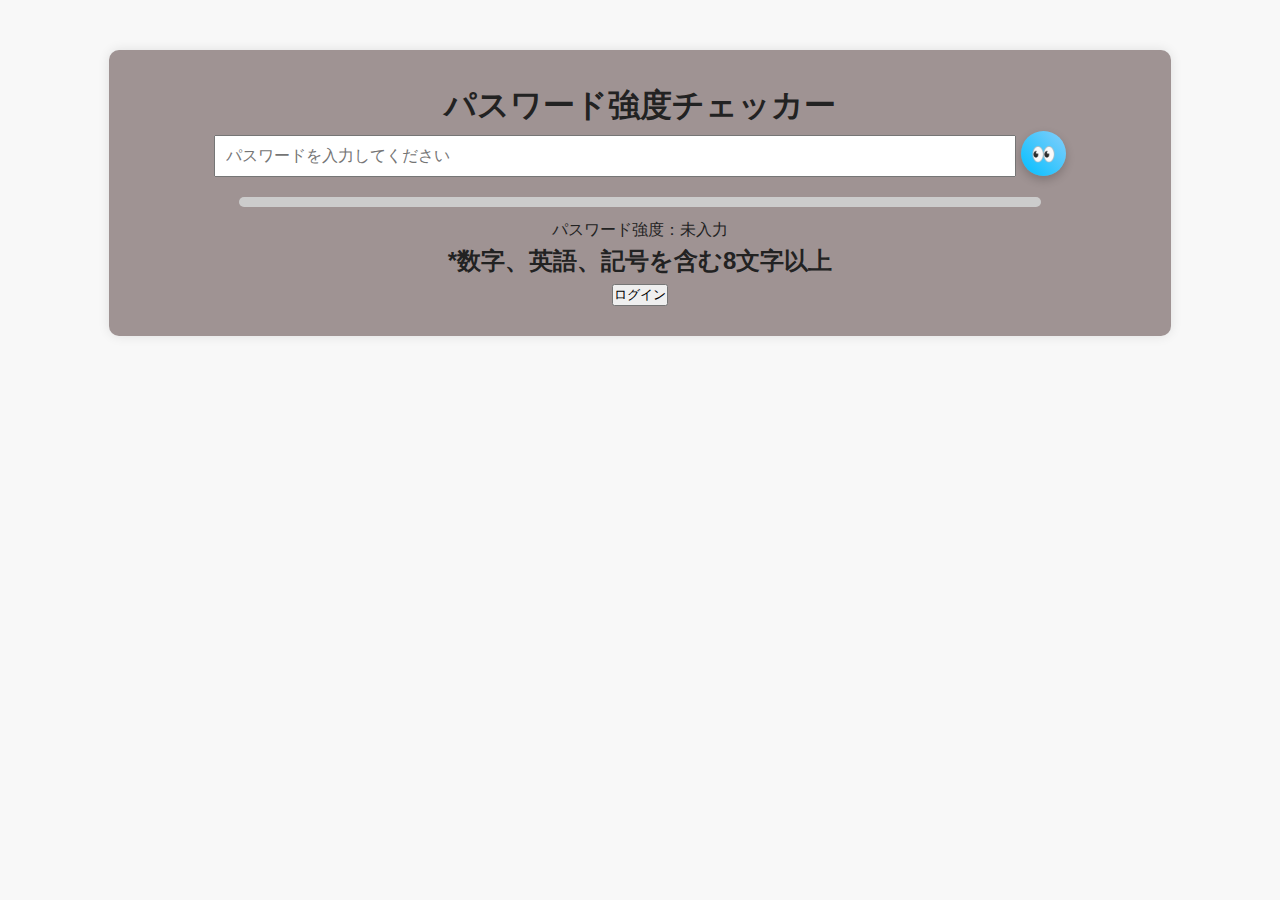
<file: index.html>
<!DOCTYPE html>
<html lang="ja">
<head>
  <meta charset="UTF-8" />
  <meta name="viewport" content="width=device-width, initial-scale=1.0"/>
  <title>パスワード強度チェック</title>
  <link rel="stylesheet" href="style.css" /> <!-- 引用css -->
                                              <!--   css引用 実際内容在style.css 
                                              <script src="script.js" defer></script>
                                              // defer 确保html完成后再加载 js 
                                              引用的css和js放在html的head结尾或者body结尾 -->

</head>
<body>
  <div class="container">
    <h1>パスワード強度チェッカー</h1>
    <input type="password" id="password" placeholder="パスワードを入力してください" />
    <button id="toggleBtn">👀</button>
    <div id="strengthBar"></div>
    <p id="strengthText">パスワード強度：未入力</p>
    
    <h2>*数字、英語、記号を含む8文字以上</h2>

    <!-- ログインBtn -->
    <button id="loginBtn">ログイン</button>
    

  </div>
  <script src="script.js"></script> <!-- 引用js文件（引用js的脚本链接） -->

  




</body>

</html>
</file>
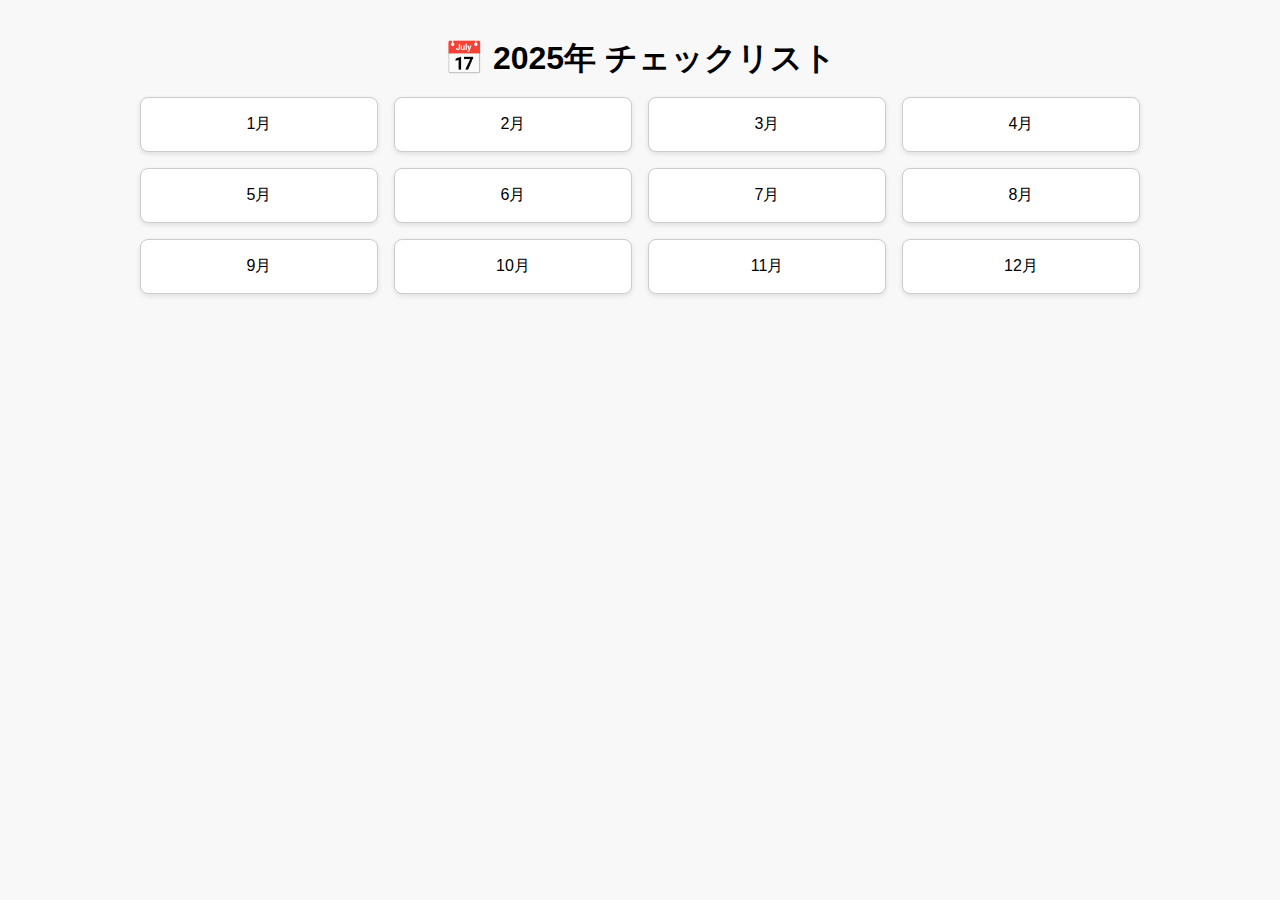
<file: checklist.html>
<!DOCTYPE html>
<html lang="ja">
<head>
  <meta charset="UTF-8">
  <title>2025年 チェックリスト</title>
  <style>
    body {
      font-family: sans-serif;
      background: #f8f8f8;
      margin: 0;
      padding: 1rem;
      text-align: center;
    }

    h1 {
      margin-bottom: 1rem;
    }

    #year-view, #month-view {
      max-width: 1000px;
      margin: auto;
    }

    /* 年视图 */
    .month-grid {
      display: grid;
      grid-template-columns: repeat(4, 1fr);
      gap: 1rem;
    }

    .month-box {
      background: white;
      border: 1px solid #ccc;
      border-radius: 8px;
      padding: 1rem;
      cursor: pointer;
      transition: 0.3s;
      box-shadow: 0 2px 5px rgba(0,0,0,0.1);
    }

    .month-box:hover {
      background: #e6f7ff;
    }

    /* 月详细视图 */
    .calendar {
      display: grid;
      grid-template-columns: repeat(7, 1fr);
      gap: 5px;
      margin-top: 1rem;
    }

    .day {
      background: white;
      border: 1px solid #ccc;
      padding: 8px;
      font-size: 0.75rem;
      height: 60px;
      position: relative;
      cursor: pointer;
    }

    .day.checked {
      background-color: #c2f0c2;
    }

    .date-label {
      position: absolute;
      top: 3px;
      right: 5px;
      font-size: 0.65rem;
      color: #666;
    }

    #backBtn {
      margin-top: 1rem;
      padding: 0.5rem 1rem;
      background: #444;
      color: white;
      border: none;
      border-radius: 5px;
      cursor: pointer;
    }

    @media (max-width: 600px) {
      .month-grid {
        grid-template-columns: repeat(2, 1fr);
      }
    }
  </style>
</head>
<body>
  <h1>📅 2025年 チェックリスト</h1>

  <div id="year-view">
    <div class="month-grid" id="monthGrid"></div>
  </div>

  <div id="month-view" style="display:none;">
    <h2 id="monthTitle">1月</h2>
    <div class="calendar" id="calendar"></div>
    <button id="backBtn">← 年間ビューに戻る</button>
  </div>

  <script>
    const year = 2025;
    const monthGrid = document.getElementById("monthGrid");
    const yearView = document.getElementById("year-view");
    const monthView = document.getElementById("month-view");
    const calendar = document.getElementById("calendar");
    const monthTitle = document.getElementById("monthTitle");
    const backBtn = document.getElementById("backBtn");

    // 显示全年月份卡片
    for (let m = 0; m < 12; m++) {
      const box = document.createElement("div");
      box.className = "month-box";
      box.textContent = `${m + 1}月`;
      box.addEventListener("click", () => {
        showMonth(m);
      });
      monthGrid.appendChild(box);
    }

    // 点击返回按钮
    backBtn.addEventListener("click", () => {
      monthView.style.display = "none";
      yearView.style.display = "block";
      calendar.innerHTML = ""; // 清空月份日历
    });

    // 显示某月日历
    function showMonth(monthIndex) {
      const firstDay = new Date(year, monthIndex, 1);
      const lastDay = new Date(year, monthIndex + 1, 0);
      const daysInMonth = lastDay.getDate();

      monthTitle.textContent = `${monthIndex + 1}月`;
      yearView.style.display = "none";
      monthView.style.display = "block";

      for (let d = 1; d <= daysInMonth; d++) {
        const date = new Date(year, monthIndex, d);
        const dateStr = date.toISOString().split("T")[0];

        const dayDiv = document.createElement("div");
        dayDiv.className = "day";
        dayDiv.setAttribute("data-date", dateStr);

        const label = document.createElement("div");
        label.className = "date-label";
        label.textContent = d;
        dayDiv.appendChild(label);

        // 如果已打卡
        if (localStorage.getItem("check_" + dateStr) === "true") {
          dayDiv.classList.add("checked");
        }

        dayDiv.addEventListener("click", () => {
          const isChecked = dayDiv.classList.toggle("checked");
          localStorage.setItem("check_" + dateStr, isChecked ? "true" : "false");
        });

        calendar.appendChild(dayDiv);
      }
    }
  </script>
</body>
</html>
</file>
<file: style.css>
body {
  font-family: sans-serif;
  background: #f2f2f2;
  text-align: center;
  padding: 50px;


}
.container {
  background: #9f9393;
  padding: 30px;
  border-radius: 10px;
  box-shadow: 0 0 12px rgba(0,0,0,0.1);
  display: inline-block;
}
input {
  padding: 10px;
  width: 80%;
  margin-bottom: 20px;
  font-size: 1em;
}
#strengthBar {
  height: 10px;
  width: 80%;
  margin: 0 auto 10px;
  background: #ccc;
  border-radius: 5px;
  transition: background 0.3s;
}

/* Password Strength Checker Styles*/

.password-container {
  display: flex;
  align-items: center;
  gap: 10px;
  margin-bottom: 10px; 
}

#passwordInput {
  padding: 10px;
  font-size: 16px;
  border-radius: 8px;
  border: 1px solid #ccc;
  width: 250px;
}

/* Toggle Button */
#toggleBtn {
  width: 45px;
  height: 45px;
  border: none;
  border-radius: 50%;
  background: linear-gradient(45deg, #00bfff, #87cefa);
  box-shadow: 0 4px 10px rgba(0, 0, 0, 0.2);
  color: white;
  font-size: 20px;
  cursor: pointer;
  transition: all 0.3s ease;
  

}

#toggleBtn:hover {
  transform: scale(1.1);
  opacity: 0.9;
}


/* hhg的css */
/* Reset & Base */
* {
  margin: 0;
  padding: 0;
  box-sizing: border-box;
}

body {
  font-family: 'Segoe UI', sans-serif; 
  line-height: 1.6;
  background-color: #f8f8f8;
  color: #222;
}

/* Layout Containers */
.container {
  width: 90%;
  max-width: 1200px;
  margin: auto;
}

/* Header */
.top-bar {
  background-color: #000;
  color: #fff;
  padding: 15px 0;
}

.logo {
  font-size: 24px;
  font-weight: bold;
  letter-spacing: 2px;
  color: #040404; /* ジムガイド的颜色*/
  float: left;
}

.nav-menu {
  list-style: none;
  display: flex;
  justify-content: flex-end;
  gap: 20px;
}

.nav-menu li a {
  color: #fff;
  text-decoration: none;
  font-weight: bold;
  font-size: 16px;
}

.nav-menu li a:hover {
  text-decoration: underline;
}

/* Hero Section */
.hero-section {
  padding: 40px 0;
  background: #fff;
  text-align: center;
}

.hero-section h1 {
  font-size: 32px;
  margin-bottom: 20px;
  color: #222;
}

.workout-cards {
  display: grid;
  grid-template-columns: repeat(auto-fit, minmax(260px, 1fr));
  gap: 25px;
  margin-top: 20px;
}

.card {
  background: #fff;
  border: 1px solid #ddd;
  border-radius: 8px;
  padding: 15px;
  text-align: center;
  transition: box-shadow 0.3s ease;
}

.card:hover {
  box-shadow: 0 0 15px rgba(0,0,0,0.15);
}

.card img {
  width: 100%;
  border-radius: 6px;
  margin-bottom: 10px;
}

.card h2 {
  font-size: 20px;
  color: #333;
}

.card p {
  font-size: 14px;
  color: #555;
  margin: 10px 0;
}

.btn {
  display: inline-block;
  padding: 10px 16px;
  background-color: #6c519b;
  color: white;
  text-decoration: none;
  border-radius: 5px;
  font-weight: bold;
  margin-top: 10px;
  transition: background-color 0.3s ease;
}

.btn:hover {
  background-color: #e60000;
}

/* Footer */
.site-footer {
  background: #222;
  color: #ccc;
  padding: 20px 0;
  text-align: center;
  margin-top: 40px;
}
</file>
